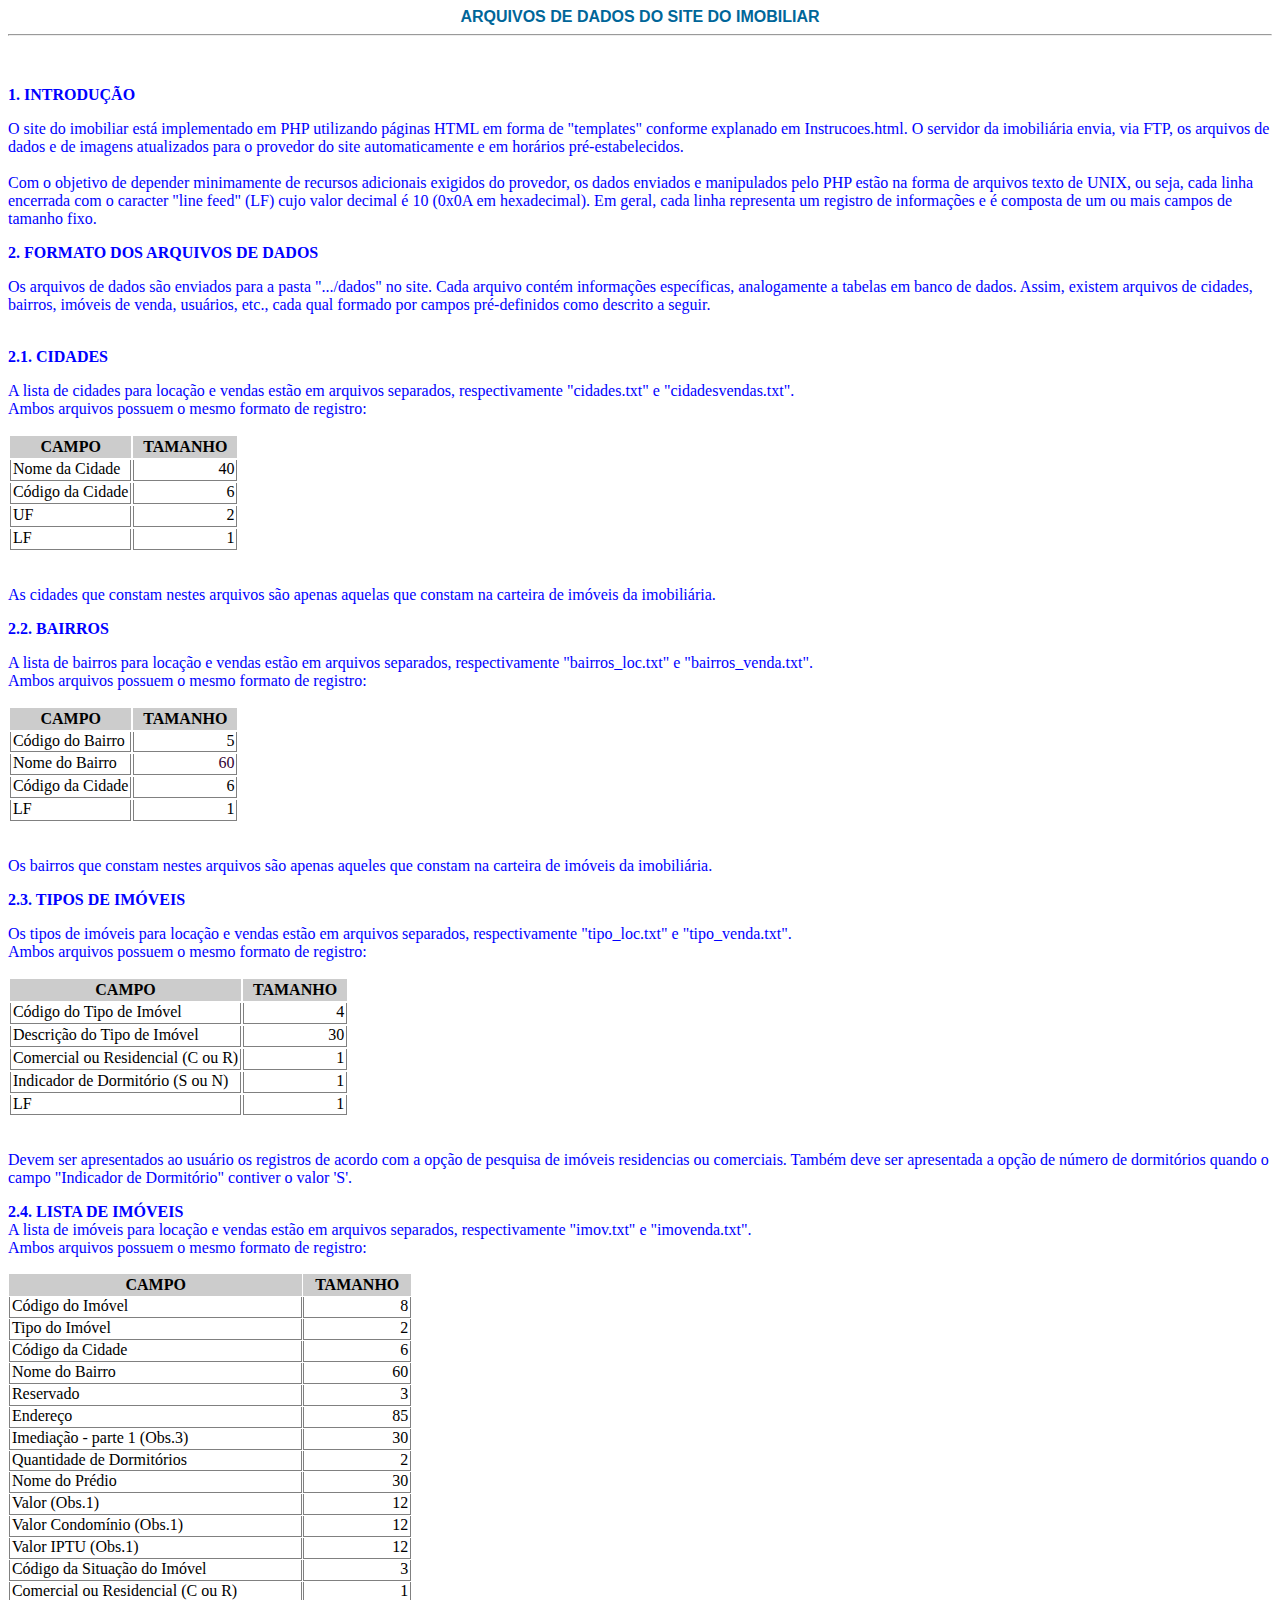
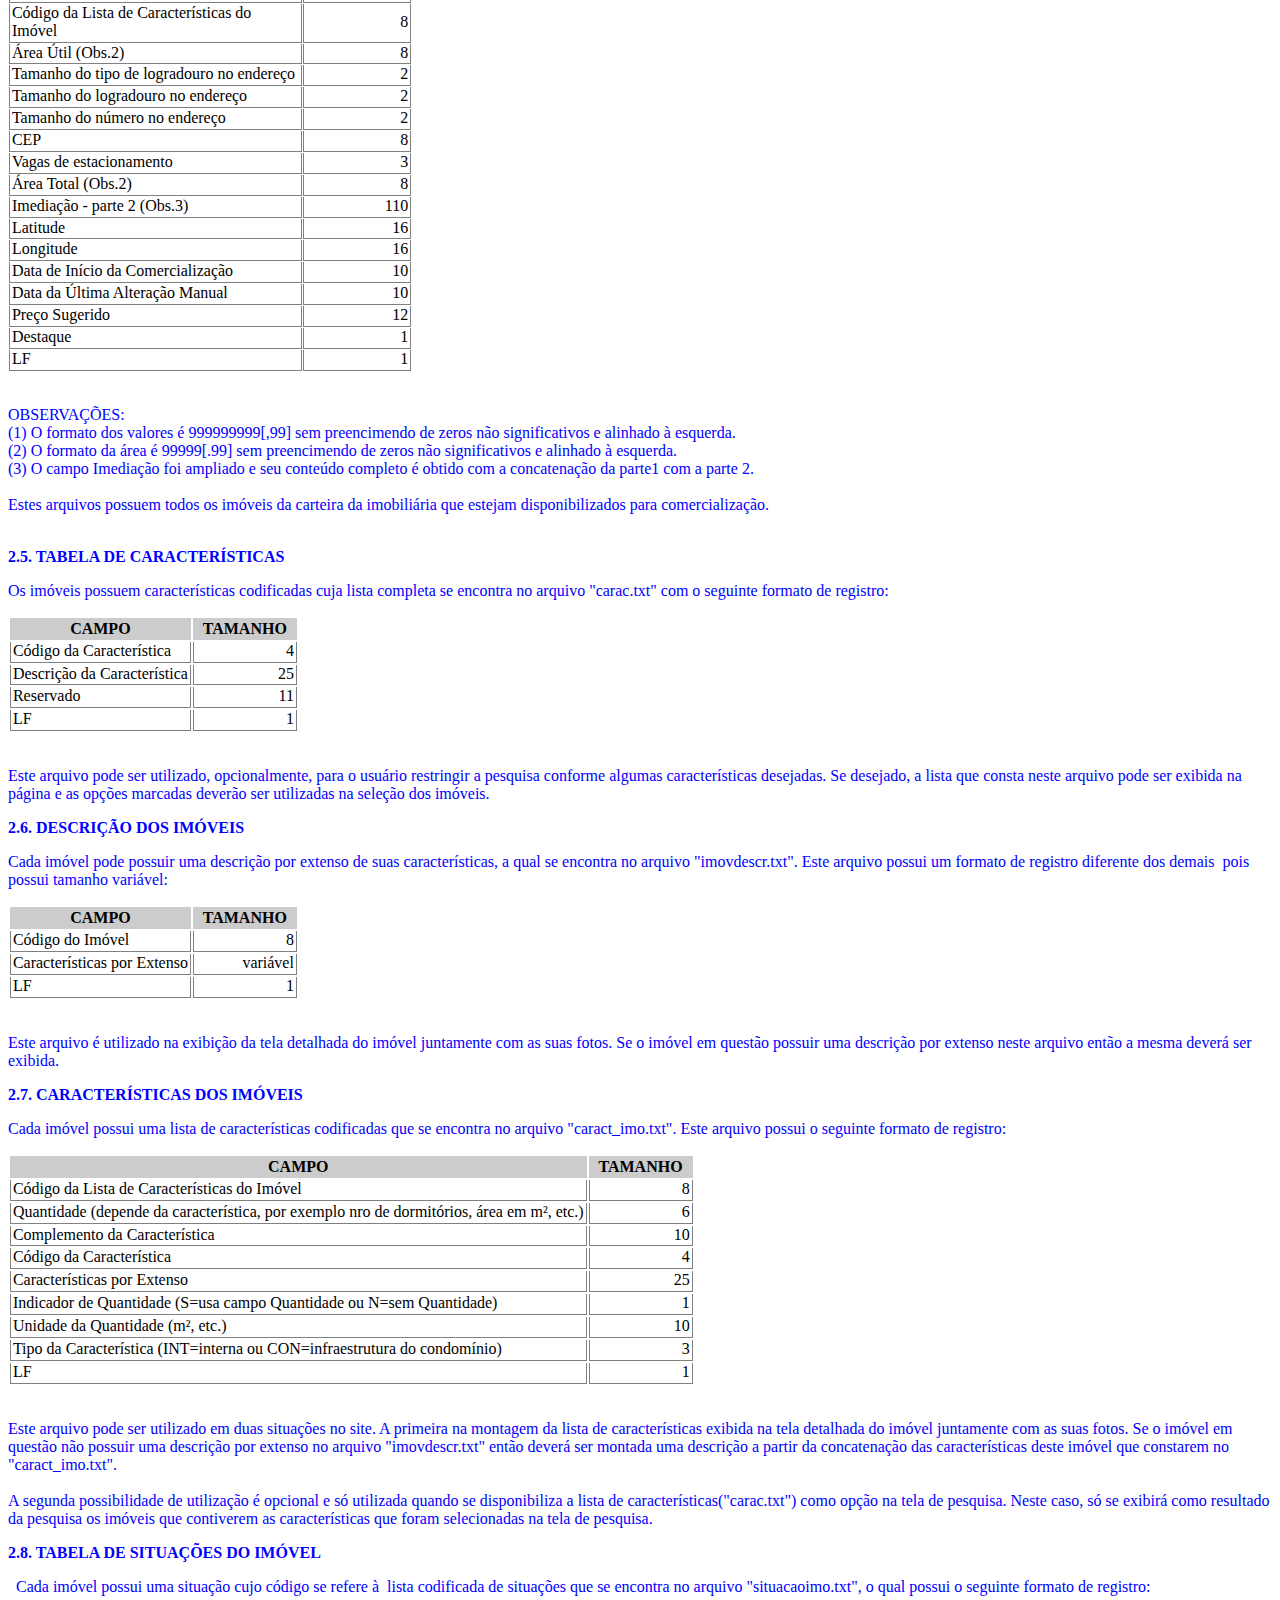
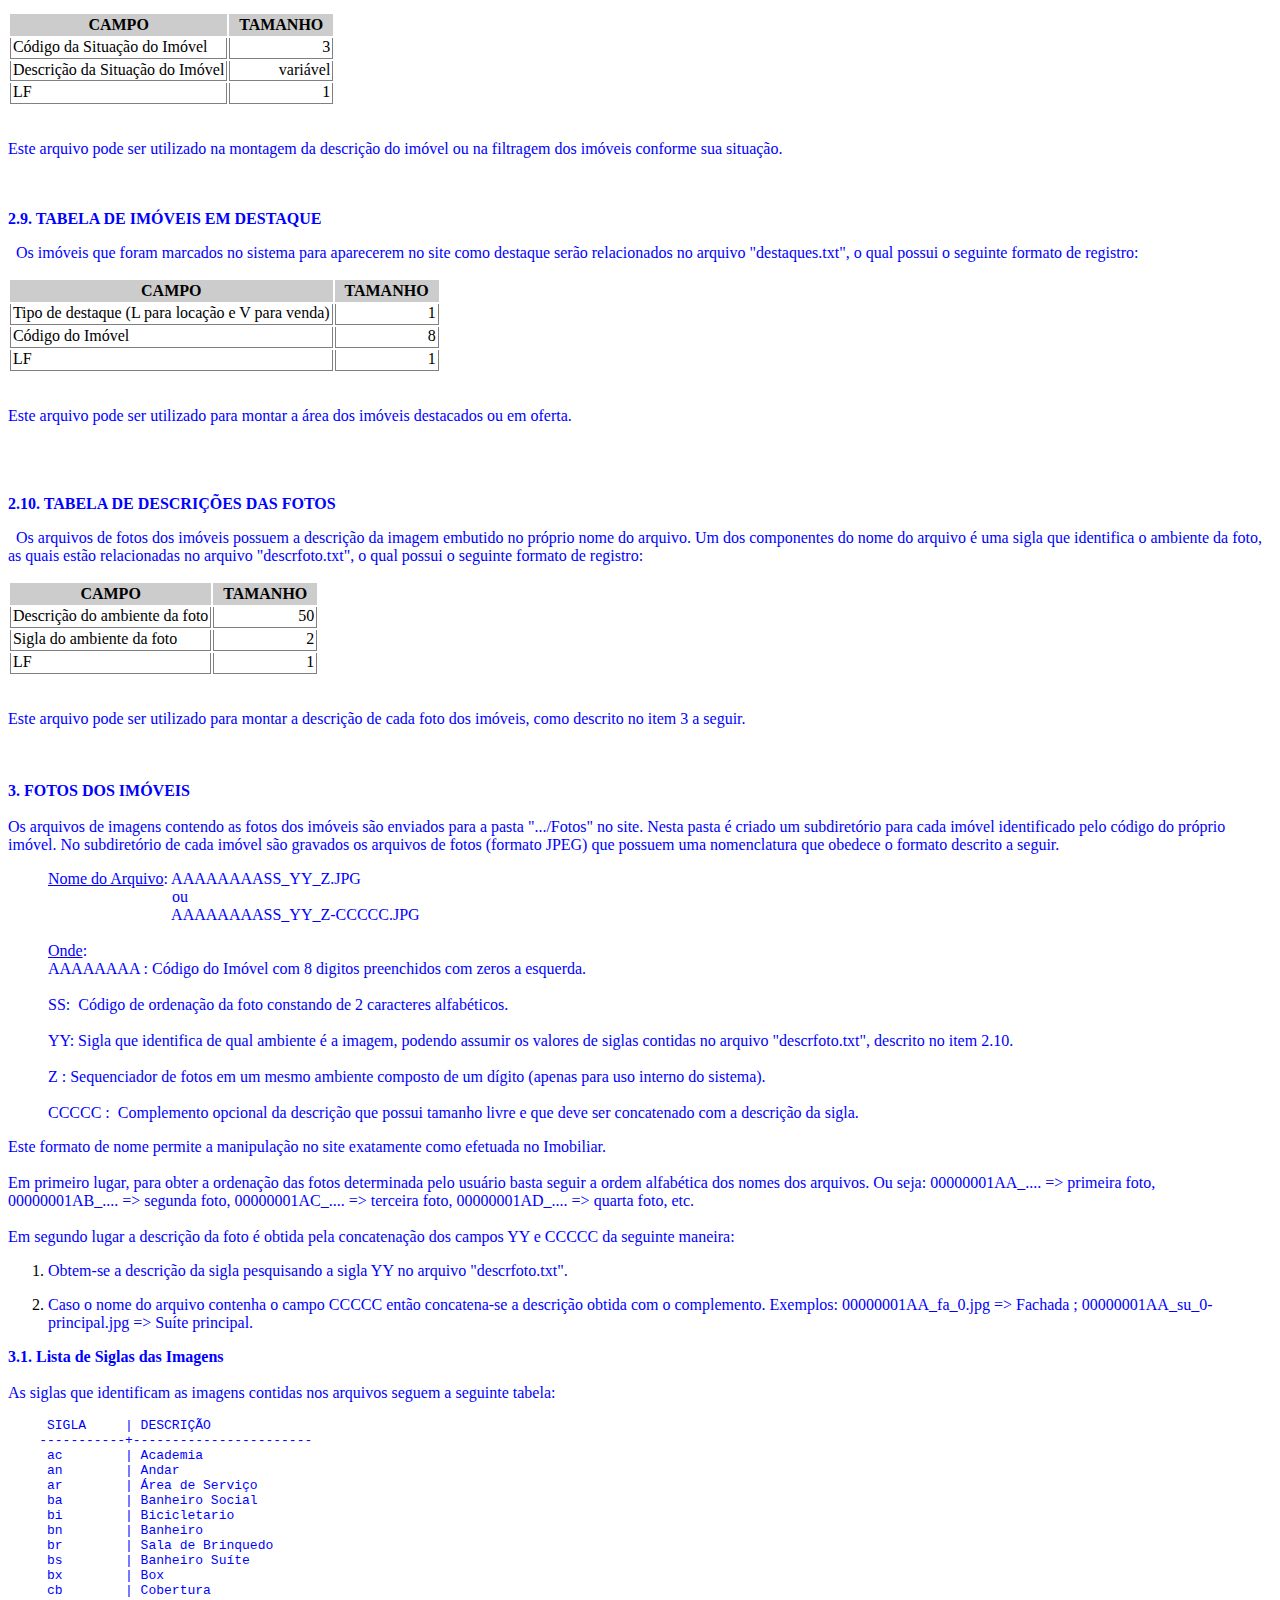
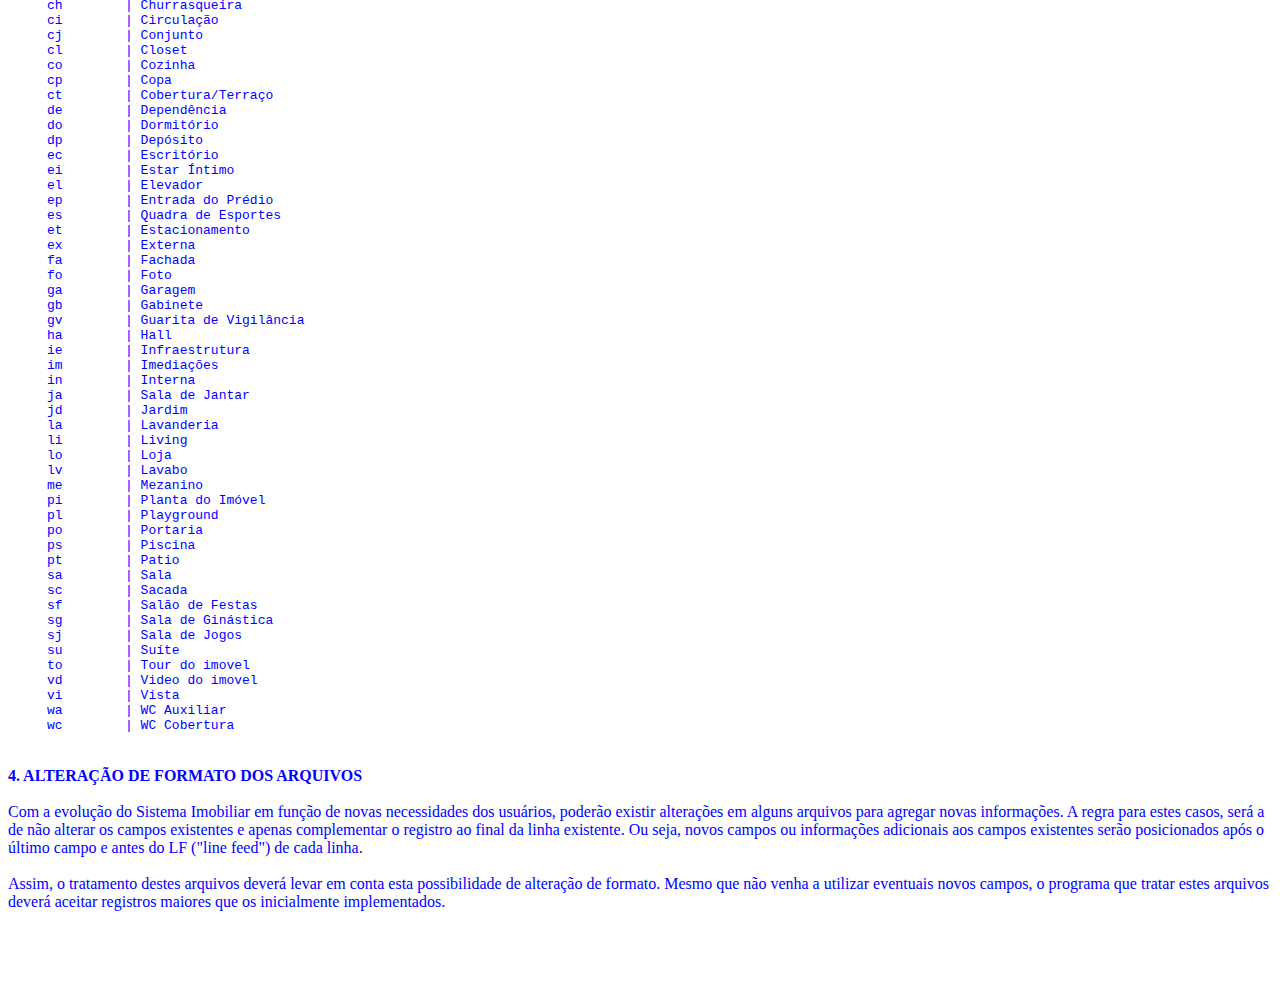
<file: Arquivos.html>
<!DOCTYPE html PUBLIC "-//W3C//DTD HTML 4.0 Transitional//EN">
<html><head>
	
<meta http-equiv="content-type" content="text/html; charset=UTF-8">

	
<title>Arquivos do Site do Imobiliar</title>

	
<meta name="generator" content="LibreOffice 6.0.7.3 (Linux)">

	
<meta name="created" content="00:00:00">

	
<meta name="changed" content="2020-11-03T16:33:11.282166078">

</head>
<body dir="ltr">
<p style="margin-bottom: 0cm" align="center"><strong><font color="#006699"><font face="Helvetica">ARQUIVOS
DE DADOS DO SITE DO IMOBILIAR</font></font></strong></p>

<hr>

<p>&nbsp;&nbsp; 
</p>

<p><strong><font color="#0000ff">1. INTRODUÇÃO</font></strong></p>

<p><font color="#0000ff">O site do imobiliar está implementado em
PHP utilizando páginas HTML em forma de "templates"
conforme explanado em Instrucoes.html. O servidor da imobiliária
envia, via FTP, os arquivos de dados e de imagens atualizados para o
provedor do site automaticamente e em horários pré-estabelecidos.
<br>
<br>
Com o objetivo de depender minimamente de recursos
adicionais exigidos do provedor, os dados enviados e manipulados pelo
PHP estão na forma de arquivos texto de UNIX, ou seja, cada linha
encerrada com o caracter "line feed" (LF) cujo valor
decimal é 10 (0x0A em hexadecimal). Em geral, cada linha representa
um registro de informações e é composta de um ou mais campos de
tamanho fixo.</font></p>

<p><strong><font color="#0000ff">2. FORMATO DOS ARQUIVOS DE DADOS</font></strong></p>

<p><font color="#0000ff">Os arquivos de dados são enviados para a
pasta ".../dados" no site. Cada arquivo contém informações
específicas, analogamente a tabelas em banco de dados. Assim,
existem arquivos de cidades, bairros, imóveis de venda, usuários,
etc., cada qual formado por campos pré-definidos como descrito a
seguir.<br>
&nbsp;</font></p>

<p><strong><font color="#0000ff">2.1. CIDADES</font></strong></p>

<p><font color="#0000ff">A lista de cidades para locação e vendas
estão em arquivos separados, respectivamente "cidades.txt"
e "cidadesvendas.txt". <br>
Ambos arquivos possuem o mesmo
formato de registro:</font></p>

<table cellspacing="2" cellpadding="2">

	<tbody><tr>
		<th style="background: #cccccc" bgcolor="#cccccc">
			<p align="center">CAMPO</p>
		</th>
		<th style="background: #cccccc" width="100" bgcolor="#cccccc">
			<p align="center">TAMANHO</p>
		</th>
	</tr>
	<tr>
		<td style="border-top: none; border-bottom: 1px double #808080; border-left: 1px double #808080; border-right: 1px double #808080; padding-top: 0cm; padding-bottom: 0.05cm; padding-left: 0.05cm; padding-right: 0.05cm">
			<p>Nome da Cidade</p>
		</td>
		<td style="border-top: none; border-bottom: 1px double #808080; border-left: 1px double #808080; border-right: 1px double #808080; padding-top: 0cm; padding-bottom: 0.05cm; padding-left: 0.05cm; padding-right: 0.05cm">
			<p align="right">40</p>
		</td>
	</tr>
	<tr>
		<td style="border-top: none; border-bottom: 1px double #808080; border-left: 1px double #808080; border-right: 1px double #808080; padding-top: 0cm; padding-bottom: 0.05cm; padding-left: 0.05cm; padding-right: 0.05cm">
			<p>Código da Cidade</p>
		</td>
		<td style="border-top: none; border-bottom: 1px double #808080; border-left: 1px double #808080; border-right: 1px double #808080; padding-top: 0cm; padding-bottom: 0.05cm; padding-left: 0.05cm; padding-right: 0.05cm">
			<p align="right">6</p>
		</td>
	</tr>
	<tr>
		<td style="border-top: none; border-bottom: 1px double #808080; border-left: 1px double #808080; border-right: 1px double #808080; padding-top: 0cm; padding-bottom: 0.05cm; padding-left: 0.05cm; padding-right: 0.05cm">
			<p>UF</p>
		</td>
		<td style="border-top: none; border-bottom: 1px double #808080; border-left: 1px double #808080; border-right: 1px double #808080; padding-top: 0cm; padding-bottom: 0.05cm; padding-left: 0.05cm; padding-right: 0.05cm">
			<p align="right">2</p>
		</td>
	</tr>
	<tr>
		<td style="border-top: none; border-bottom: 1px double #808080; border-left: 1px double #808080; border-right: 1px double #808080; padding-top: 0cm; padding-bottom: 0.05cm; padding-left: 0.05cm; padding-right: 0.05cm">
			<p>LF</p>
		</td>
		<td style="border-top: none; border-bottom: 1px double #808080; border-left: 1px double #808080; border-right: 1px double #808080; padding-top: 0cm; padding-bottom: 0.05cm; padding-left: 0.05cm; padding-right: 0.05cm">
			<p align="right">1</p>
		</td>
	</tr>
</tbody>
</table>

<p><font color="#0000ff"><br>
As cidades que constam nestes arquivos
são apenas aquelas que constam na carteira de imóveis da
imobiliária.</font></p>

<p><strong><font color="#0000ff">2.2. BAIRROS</font></strong></p>

<p><font color="#0000ff">A lista de bairros para locação e vendas
estão em arquivos separados, respectivamente "bairros_loc.txt"
e "bairros_venda.txt". <br>
Ambos arquivos possuem o mesmo
formato de registro:</font></p>

<table cellspacing="2" cellpadding="2">

	<tbody><tr>
		<th style="background: #cccccc" bgcolor="#cccccc">
			<p align="center">CAMPO 
			</p>
		</th>
		<th style="background: #cccccc" width="100" bgcolor="#cccccc">
			<p align="center">TAMANHO</p>
		</th>
	</tr>
	<tr>
		<td style="border-top: none; border-bottom: 1px double #808080; border-left: 1px double #808080; border-right: 1px double #808080; padding-top: 0cm; padding-bottom: 0.05cm; padding-left: 0.05cm; padding-right: 0.05cm">
			<p>Código do Bairro</p>
		</td>
		<td style="border-top: none; border-bottom: 1px double #808080; border-left: 1px double #808080; border-right: 1px double #808080; padding-top: 0cm; padding-bottom: 0.05cm; padding-left: 0.05cm; padding-right: 0.05cm">
			<p align="right">5</p>
		</td>
	</tr>
	<tr>
		<td style="border-top: none; border-bottom: 1px double #808080; border-left: 1px double #808080; border-right: 1px double #808080; padding-top: 0cm; padding-bottom: 0.05cm; padding-left: 0.05cm; padding-right: 0.05cm">
			<p>Nome do Bairro</p>
		</td>
		<td style="border-top: none; border-bottom: 1px double #808080; border-left: 1px double #808080; border-right: 1px double #808080; padding-top: 0cm; padding-bottom: 0.05cm; padding-left: 0.05cm; padding-right: 0.05cm">
			<p align="right"><font color="#330033">60</font></p>
		</td>
	</tr>
	<tr>
		<td style="border-top: none; border-bottom: 1px double #808080; border-left: 1px double #808080; border-right: 1px double #808080; padding-top: 0cm; padding-bottom: 0.05cm; padding-left: 0.05cm; padding-right: 0.05cm">
			<p>Código da Cidade</p>
		</td>
		<td style="border-top: none; border-bottom: 1px double #808080; border-left: 1px double #808080; border-right: 1px double #808080; padding-top: 0cm; padding-bottom: 0.05cm; padding-left: 0.05cm; padding-right: 0.05cm">
			<p align="right">6</p>
		</td>
	</tr>
	<tr>
		<td style="border-top: none; border-bottom: 1px double #808080; border-left: 1px double #808080; border-right: 1px double #808080; padding-top: 0cm; padding-bottom: 0.05cm; padding-left: 0.05cm; padding-right: 0.05cm">
			<p>LF</p>
		</td>
		<td style="border-top: none; border-bottom: 1px double #808080; border-left: 1px double #808080; border-right: 1px double #808080; padding-top: 0cm; padding-bottom: 0.05cm; padding-left: 0.05cm; padding-right: 0.05cm">
			<p align="right">1</p>
		</td>
	</tr>
</tbody>
</table>

<p><font color="#0000ff"><br>
Os bairros que constam nestes arquivos
são apenas aqueles que constam na carteira de imóveis da
imobiliária.</font></p>

<p><strong><font color="#0000ff">2.3. TIPOS DE IMÓVEIS</font></strong></p>

<p><font color="#0000ff">Os tipos de imóveis para locação e vendas
estão em arquivos separados, respectivamente "tipo_loc.txt"
e "tipo_venda.txt". <br>
Ambos arquivos possuem o mesmo
formato de registro:</font></p>

<table cellspacing="2" cellpadding="2">

	<tbody><tr>
		<th style="background: #cccccc" bgcolor="#cccccc">
			<p align="center">CAMPO 
			</p>
		</th>
		<th style="background: #cccccc" width="100" bgcolor="#cccccc">
			<p align="center">TAMANHO</p>
		</th>
	</tr>
	<tr>
		<td style="border-top: none; border-bottom: 1px double #808080; border-left: 1px double #808080; border-right: 1px double #808080; padding-top: 0cm; padding-bottom: 0.05cm; padding-left: 0.05cm; padding-right: 0.05cm">
			<p>Código do Tipo de Imóvel</p>
		</td>
		<td style="border-top: none; border-bottom: 1px double #808080; border-left: 1px double #808080; border-right: 1px double #808080; padding-top: 0cm; padding-bottom: 0.05cm; padding-left: 0.05cm; padding-right: 0.05cm">
			<p align="right">4</p>
		</td>
	</tr>
	<tr>
		<td style="border-top: none; border-bottom: 1px double #808080; border-left: 1px double #808080; border-right: 1px double #808080; padding-top: 0cm; padding-bottom: 0.05cm; padding-left: 0.05cm; padding-right: 0.05cm">
			<p>Descrição do Tipo de Imóvel 
			</p>
		</td>
		<td style="border-top: none; border-bottom: 1px double #808080; border-left: 1px double #808080; border-right: 1px double #808080; padding-top: 0cm; padding-bottom: 0.05cm; padding-left: 0.05cm; padding-right: 0.05cm">
			<p align="right">30</p>
		</td>
	</tr>
	<tr>
		<td style="border-top: none; border-bottom: 1px double #808080; border-left: 1px double #808080; border-right: 1px double #808080; padding-top: 0cm; padding-bottom: 0.05cm; padding-left: 0.05cm; padding-right: 0.05cm">
			<p>Comercial ou Residencial (C ou R)</p>
		</td>
		<td style="border-top: none; border-bottom: 1px double #808080; border-left: 1px double #808080; border-right: 1px double #808080; padding-top: 0cm; padding-bottom: 0.05cm; padding-left: 0.05cm; padding-right: 0.05cm">
			<p align="right">1</p>
		</td>
	</tr>
	<tr>
		<td style="border-top: none; border-bottom: 1px double #808080; border-left: 1px double #808080; border-right: 1px double #808080; padding-top: 0cm; padding-bottom: 0.05cm; padding-left: 0.05cm; padding-right: 0.05cm">
			<p>Indicador de Dormitório (S ou N)</p>
		</td>
		<td style="border-top: none; border-bottom: 1px double #808080; border-left: 1px double #808080; border-right: 1px double #808080; padding-top: 0cm; padding-bottom: 0.05cm; padding-left: 0.05cm; padding-right: 0.05cm">
			<p align="right">1</p>
		</td>
	</tr>
	<tr>
		<td style="border-top: none; border-bottom: 1px double #808080; border-left: 1px double #808080; border-right: 1px double #808080; padding-top: 0cm; padding-bottom: 0.05cm; padding-left: 0.05cm; padding-right: 0.05cm">
			<p>LF</p>
		</td>
		<td style="border-top: none; border-bottom: 1px double #808080; border-left: 1px double #808080; border-right: 1px double #808080; padding-top: 0cm; padding-bottom: 0.05cm; padding-left: 0.05cm; padding-right: 0.05cm">
			<p align="right">1</p>
		</td>
	</tr>
</tbody>
</table>

<p><font color="#0000ff"><br>
Devem ser apresentados ao usuário os
registros de acordo com a opção de pesquisa de imóveis residencias
ou comerciais. Também deve ser apresentada a opção de número de
dormitórios quando o campo "Indicador de Dormitório"
contiver o valor 'S'.</font></p>

<p><strong><font color="#0000ff">2.4. LISTA DE IMÓVEIS<br>
</font></strong><font color="#0000ff">A
lista de imóveis para locação e vendas estão em arquivos
separados, respectivamente "imov.txt" e "imovenda.txt".
<br>
Ambos arquivos possuem o mesmo formato de registro:</font></p>

<table width="404" cellspacing="1" cellpadding="2">

	<colgroup><col width="289">
	<col width="102">
	</colgroup><tbody><tr>
		<th style="background: #cccccc" width="289" bgcolor="#cccccc">
			<p align="center">CAMPO 
			</p>
		</th>
		<th style="background: #cccccc" width="102" bgcolor="#cccccc">
			<p align="center">TAMANHO</p>
		</th>
	</tr>
	<tr>
		<td style="border-top: none; border-bottom: 1px double #808080; border-left: 1px double #808080; border-right: 1px double #808080; padding-top: 0cm; padding-bottom: 0.05cm; padding-left: 0.05cm; padding-right: 0.05cm" width="289">
			<p>Código do Imóvel</p>
		</td>
		<td style="border-top: none; border-bottom: 1px double #808080; border-left: 1px double #808080; border-right: 1px double #808080; padding-top: 0cm; padding-bottom: 0.05cm; padding-left: 0.05cm; padding-right: 0.05cm" width="102">
			<p align="right">8</p>
		</td>
	</tr>
	<tr>
		<td style="border-top: none; border-bottom: 1px double #808080; border-left: 1px double #808080; border-right: 1px double #808080; padding-top: 0cm; padding-bottom: 0.05cm; padding-left: 0.05cm; padding-right: 0.05cm" width="289">
			<p>Tipo do Imóvel 
			</p>
		</td>
		<td style="border-top: none; border-bottom: 1px double #808080; border-left: 1px double #808080; border-right: 1px double #808080; padding-top: 0cm; padding-bottom: 0.05cm; padding-left: 0.05cm; padding-right: 0.05cm" width="102">
			<p align="right">2</p>
		</td>
	</tr>
	<tr>
		<td style="border-top: none; border-bottom: 1px double #808080; border-left: 1px double #808080; border-right: 1px double #808080; padding-top: 0cm; padding-bottom: 0.05cm; padding-left: 0.05cm; padding-right: 0.05cm" width="289">
			<p>Código da Cidade 
			</p>
		</td>
		<td style="border-top: none; border-bottom: 1px double #808080; border-left: 1px double #808080; border-right: 1px double #808080; padding-top: 0cm; padding-bottom: 0.05cm; padding-left: 0.05cm; padding-right: 0.05cm" width="102">
			<p align="right">6</p>
		</td>
	</tr>
	<tr>
		<td style="border-top: none; border-bottom: 1px double #808080; border-left: 1px double #808080; border-right: 1px double #808080; padding-top: 0cm; padding-bottom: 0.05cm; padding-left: 0.05cm; padding-right: 0.05cm" width="289">
			<p>Nome do Bairro</p>
		</td>
		<td style="border-top: none; border-bottom: 1px double #808080; border-left: 1px double #808080; border-right: 1px double #808080; padding-top: 0cm; padding-bottom: 0.05cm; padding-left: 0.05cm; padding-right: 0.05cm" width="102">
			<p align="right">60</p>
		</td>
	</tr>
	<tr>
		<td style="border-top: none; border-bottom: 1px double #808080; border-left: 1px double #808080; border-right: 1px double #808080; padding-top: 0cm; padding-bottom: 0.05cm; padding-left: 0.05cm; padding-right: 0.05cm" width="289">
			<p>Reservado 
			</p>
		</td>
		<td style="border-top: none; border-bottom: 1px double #808080; border-left: 1px double #808080; border-right: 1px double #808080; padding-top: 0cm; padding-bottom: 0.05cm; padding-left: 0.05cm; padding-right: 0.05cm" width="102">
			<p align="right">3</p>
		</td>
	</tr>
	<tr>
		<td style="border-top: none; border-bottom: 1px double #808080; border-left: 1px double #808080; border-right: 1px double #808080; padding-top: 0cm; padding-bottom: 0.05cm; padding-left: 0.05cm; padding-right: 0.05cm" width="289">
			<p>Endereço</p>
		</td>
		<td style="border-top: none; border-bottom: 1px double #808080; border-left: 1px double #808080; border-right: 1px double #808080; padding-top: 0cm; padding-bottom: 0.05cm; padding-left: 0.05cm; padding-right: 0.05cm" width="102">
			<p align="right">85</p>
		</td>
	</tr>
	<tr>
		<td style="border-top: none; border-bottom: 1px double #808080; border-left: 1px double #808080; border-right: 1px double #808080; padding-top: 0cm; padding-bottom: 0.05cm; padding-left: 0.05cm; padding-right: 0.05cm" width="289">
			<p>Imediação - parte 1 (Obs.3)</p>
		</td>
		<td style="border-top: none; border-bottom: 1px double #808080; border-left: 1px double #808080; border-right: 1px double #808080; padding-top: 0cm; padding-bottom: 0.05cm; padding-left: 0.05cm; padding-right: 0.05cm" width="102">
			<p align="right">30</p>
		</td>
	</tr>
	<tr>
		<td style="border-top: none; border-bottom: 1px double #808080; border-left: 1px double #808080; border-right: 1px double #808080; padding-top: 0cm; padding-bottom: 0.05cm; padding-left: 0.05cm; padding-right: 0.05cm" width="289">
			<p>Quantidade de Dormitórios</p>
		</td>
		<td style="border-top: none; border-bottom: 1px double #808080; border-left: 1px double #808080; border-right: 1px double #808080; padding-top: 0cm; padding-bottom: 0.05cm; padding-left: 0.05cm; padding-right: 0.05cm" width="102">
			<p align="right">2</p>
		</td>
	</tr>
	<tr>
		<td style="border-top: none; border-bottom: 1px double #808080; border-left: 1px double #808080; border-right: 1px double #808080; padding-top: 0cm; padding-bottom: 0.05cm; padding-left: 0.05cm; padding-right: 0.05cm" width="289">
			<p>Nome do Prédio</p>
		</td>
		<td style="border-top: none; border-bottom: 1px double #808080; border-left: 1px double #808080; border-right: 1px double #808080; padding-top: 0cm; padding-bottom: 0.05cm; padding-left: 0.05cm; padding-right: 0.05cm" width="102">
			<p align="right">30</p>
		</td>
	</tr>
	<tr>
		<td style="border-top: none; border-bottom: 1px double #808080; border-left: 1px double #808080; border-right: 1px double #808080; padding-top: 0cm; padding-bottom: 0.05cm; padding-left: 0.05cm; padding-right: 0.05cm" width="289">
			<p>Valor (Obs.1)</p>
		</td>
		<td style="border-top: none; border-bottom: 1px double #808080; border-left: 1px double #808080; border-right: 1px double #808080; padding-top: 0cm; padding-bottom: 0.05cm; padding-left: 0.05cm; padding-right: 0.05cm" width="102">
			<p align="right">12</p>
		</td>
	</tr>
	<tr>
		<td style="border-top: none; border-bottom: 1px double #808080; border-left: 1px double #808080; border-right: 1px double #808080; padding-top: 0cm; padding-bottom: 0.05cm; padding-left: 0.05cm; padding-right: 0.05cm" width="289">
			<p>Valor Condomínio (Obs.1)</p>
		</td>
		<td style="border-top: none; border-bottom: 1px double #808080; border-left: 1px double #808080; border-right: 1px double #808080; padding-top: 0cm; padding-bottom: 0.05cm; padding-left: 0.05cm; padding-right: 0.05cm" width="102">
			<p align="right">12</p>
		</td>
	</tr>
	<tr>
		<td style="border-top: none; border-bottom: 1px double #808080; border-left: 1px double #808080; border-right: 1px double #808080; padding-top: 0cm; padding-bottom: 0.05cm; padding-left: 0.05cm; padding-right: 0.05cm" width="289">
			<p>Valor IPTU (Obs.1)</p>
		</td>
		<td style="border-top: none; border-bottom: 1px double #808080; border-left: 1px double #808080; border-right: 1px double #808080; padding-top: 0cm; padding-bottom: 0.05cm; padding-left: 0.05cm; padding-right: 0.05cm" width="102">
			<p align="right">12</p>
		</td>
	</tr>
	<tr>
		<td style="border-top: none; border-bottom: 1px double #808080; border-left: 1px double #808080; border-right: 1px double #808080; padding-top: 0cm; padding-bottom: 0.05cm; padding-left: 0.05cm; padding-right: 0.05cm" width="289">
			<p><font color="#000000">Código da Situação do Imóvel</font></p>
		</td>
		<td style="border-top: none; border-bottom: 1px double #808080; border-left: 1px double #808080; border-right: 1px double #808080; padding-top: 0cm; padding-bottom: 0.05cm; padding-left: 0.05cm; padding-right: 0.05cm" width="102">
			<p align="right">3</p>
		</td>
	</tr>
	<tr>
		<td style="border-top: none; border-bottom: 1px double #808080; border-left: 1px double #808080; border-right: 1px double #808080; padding-top: 0cm; padding-bottom: 0.05cm; padding-left: 0.05cm; padding-right: 0.05cm" width="289">
			<p>Comercial ou Residencial (C ou R) 
			</p>
		</td>
		<td style="border-top: none; border-bottom: 1px double #808080; border-left: 1px double #808080; border-right: 1px double #808080; padding-top: 0cm; padding-bottom: 0.05cm; padding-left: 0.05cm; padding-right: 0.05cm" width="102">
			<p align="right">1</p>
		</td>
	</tr>
	<tr>
		<td style="border-top: none; border-bottom: 1px double #808080; border-left: 1px double #808080; border-right: 1px double #808080; padding-top: 0cm; padding-bottom: 0.05cm; padding-left: 0.05cm; padding-right: 0.05cm" width="289">
			<p><font color="#000000">Código da Lista de Características do
			Imóvel </font>
			</p>
		</td>
		<td style="border-top: none; border-bottom: 1px double #808080; border-left: 1px double #808080; border-right: 1px double #808080; padding-top: 0cm; padding-bottom: 0.05cm; padding-left: 0.05cm; padding-right: 0.05cm" width="102">
			<p align="right">8</p>
		</td>
	</tr>
	<tr>
		<td style="border-top: none; border-bottom: 1px double #808080; border-left: 1px double #808080; border-right: 1px double #808080; padding-top: 0cm; padding-bottom: 0.05cm; padding-left: 0.05cm; padding-right: 0.05cm" width="289">
			<p>Área Útil (Obs.2)</p>
		</td>
		<td style="border-top: none; border-bottom: 1px double #808080; border-left: 1px double #808080; border-right: 1px double #808080; padding-top: 0cm; padding-bottom: 0.05cm; padding-left: 0.05cm; padding-right: 0.05cm" width="102">
			<p align="right">8</p>
		</td>
	</tr>
	<tr>
		<td style="border-top: none; border-bottom: 1px double #808080; border-left: 1px double #808080; border-right: 1px double #808080; padding-top: 0cm; padding-bottom: 0.05cm; padding-left: 0.05cm; padding-right: 0.05cm" width="289">
			<p>Tamanho do tipo de logradouro no endereço</p>
		</td>
		<td style="border-top: none; border-bottom: 1px double #808080; border-left: 1px double #808080; border-right: 1px double #808080; padding-top: 0cm; padding-bottom: 0.05cm; padding-left: 0.05cm; padding-right: 0.05cm" width="102">
			<p align="right">2</p>
		</td>
	</tr>
	<tr>
		<td style="border-top: none; border-bottom: 1px double #808080; border-left: 1px double #808080; border-right: 1px double #808080; padding-top: 0cm; padding-bottom: 0.05cm; padding-left: 0.05cm; padding-right: 0.05cm" width="289">
			<p>Tamanho do logradouro no endereço</p>
		</td>
		<td style="border-top: none; border-bottom: 1px double #808080; border-left: 1px double #808080; border-right: 1px double #808080; padding-top: 0cm; padding-bottom: 0.05cm; padding-left: 0.05cm; padding-right: 0.05cm" width="102">
			<p align="right">2</p>
		</td>
	</tr>
	<tr>
		<td style="border-top: none; border-bottom: 1px double #808080; border-left: 1px double #808080; border-right: 1px double #808080; padding-top: 0cm; padding-bottom: 0.05cm; padding-left: 0.05cm; padding-right: 0.05cm" width="289">
			<p>Tamanho do número no endereço</p>
		</td>
		<td style="border-top: none; border-bottom: 1px double #808080; border-left: 1px double #808080; border-right: 1px double #808080; padding-top: 0cm; padding-bottom: 0.05cm; padding-left: 0.05cm; padding-right: 0.05cm" width="102">
			<p align="right">2</p>
		</td>
	</tr>
	<tr>
		<td style="border-top: none; border-bottom: 1px double #808080; border-left: 1px double #808080; border-right: 1px double #808080; padding-top: 0cm; padding-bottom: 0.05cm; padding-left: 0.05cm; padding-right: 0.05cm" width="289">
			<p>CEP</p>
		</td>
		<td style="border-top: none; border-bottom: 1px double #808080; border-left: 1px double #808080; border-right: 1px double #808080; padding-top: 0cm; padding-bottom: 0.05cm; padding-left: 0.05cm; padding-right: 0.05cm" width="102">
			<p align="right">8</p>
		</td>
	</tr>
	<tr>
		<td style="border-top: none; border-bottom: 1px double #808080; border-left: 1px double #808080; border-right: 1px double #808080; padding-top: 0cm; padding-bottom: 0.05cm; padding-left: 0.05cm; padding-right: 0.05cm" width="289">
			<p>Vagas de estacionamento</p>
		</td>
		<td style="border-top: none; border-bottom: 1px double #808080; border-left: 1px double #808080; border-right: 1px double #808080; padding-top: 0cm; padding-bottom: 0.05cm; padding-left: 0.05cm; padding-right: 0.05cm" width="102">
			<p align="right">3</p>
		</td>
	</tr>
	<tr>
		<td style="border-top: none; border-bottom: 1px double #808080; border-left: 1px double #808080; border-right: 1px double #808080; padding-top: 0cm; padding-bottom: 0.05cm; padding-left: 0.05cm; padding-right: 0.05cm" width="289">
			<p>Área Total (Obs.2)</p>
		</td>
		<td style="border-top: none; border-bottom: 1px double #808080; border-left: 1px double #808080; border-right: 1px double #808080; padding-top: 0cm; padding-bottom: 0.05cm; padding-left: 0.05cm; padding-right: 0.05cm" width="102">
			<p align="right">8</p>
		</td>
	</tr>
	<tr valign="top">
		<td style="border-top: none; border-bottom: 1px double #808080; border-left: 1px double #808080; border-right: 1px double #808080; padding-top: 0cm; padding-bottom: 0.05cm; padding-left: 0.05cm; padding-right: 0.05cm" width="289">
			<p>Imediação - parte 2 (Obs.3)</p>
		</td>
		<td style="border-top: none; border-bottom: 1px double #808080; border-left: 1px double #808080; border-right: 1px double #808080; padding-top: 0cm; padding-bottom: 0.05cm; padding-left: 0.05cm; padding-right: 0.05cm" width="102">
			<p align="right">110</p>
		</td>
	</tr>
	<tr valign="top">
		<td style="border-top: none; border-bottom: 1px double #808080; border-left: 1px double #808080; border-right: 1px double #808080; padding-top: 0cm; padding-bottom: 0.05cm; padding-left: 0.05cm; padding-right: 0.05cm" width="289">
			<p>Latitude</p>
		</td>
		<td style="border-top: none; border-bottom: 1px double #808080; border-left: 1px double #808080; border-right: 1px double #808080; padding-top: 0cm; padding-bottom: 0.05cm; padding-left: 0.05cm; padding-right: 0.05cm" width="102">
			<p align="right">16</p>
		</td>
	</tr>
	<tr valign="top">
		<td style="border-top: none; border-bottom: 1px double #808080; border-left: 1px double #808080; border-right: 1px double #808080; padding-top: 0cm; padding-bottom: 0.05cm; padding-left: 0.05cm; padding-right: 0.05cm" width="289">
			<p>Longitude</p>
		</td>
		<td style="border-top: none; border-bottom: 1px double #808080; border-left: 1px double #808080; border-right: 1px double #808080; padding-top: 0cm; padding-bottom: 0.05cm; padding-left: 0.05cm; padding-right: 0.05cm" width="102">
			<p align="right">16</p>
		</td>
	</tr>
	<tr valign="top">
		<td style="border-top: none; border-bottom: 1px double #808080; border-left: 1px double #808080; border-right: 1px double #808080; padding-top: 0cm; padding-bottom: 0.05cm; padding-left: 0.05cm; padding-right: 0.05cm" width="289">
			<p>Data de Início da Comercialização</p>
		</td>
		<td style="border-top: none; border-bottom: 1px double #808080; border-left: 1px double #808080; border-right: 1px double #808080; padding-top: 0cm; padding-bottom: 0.05cm; padding-left: 0.05cm; padding-right: 0.05cm" width="102">
			<p align="right">10</p>
		</td>
	</tr>
	<tr valign="top">
		<td style="border-top: none; border-bottom: 1px double #808080; border-left: 1px double #808080; border-right: 1px double #808080; padding-top: 0cm; padding-bottom: 0.05cm; padding-left: 0.05cm; padding-right: 0.05cm" width="289">
			<p>Data da Última Alteração Manual</p>
		</td>
		<td style="border-top: none; border-bottom: 1px double #808080; border-left: 1px double #808080; border-right: 1px double #808080; padding-top: 0cm; padding-bottom: 0.05cm; padding-left: 0.05cm; padding-right: 0.05cm" width="102">
			<p align="right">10</p>
		</td>
	</tr>
	<tr valign="top">
		<td style="border-top: none; border-bottom: 1px double #808080; border-left: 1px double #808080; border-right: 1px double #808080; padding-top: 0cm; padding-bottom: 0.05cm; padding-left: 0.05cm; padding-right: 0.05cm" width="289">
			<p>Preço Sugerido</p>
		</td>
		<td style="border-top: none; border-bottom: 1px double #808080; border-left: 1px double #808080; border-right: 1px double #808080; padding-top: 0cm; padding-bottom: 0.05cm; padding-left: 0.05cm; padding-right: 0.05cm" width="102">
			<p align="right">12</p>
		</td>
	</tr>
	<tr>
		<td style="border-top: none; border-bottom: 1px double #808080; border-left: 1px double #808080; border-right: 1px double #808080; padding-top: 0cm; padding-bottom: 0.05cm; padding-left: 0.05cm; padding-right: 0.05cm" width="289">
			<p>Destaque 
			</p>
		</td>
		<td style="border-top: none; border-bottom: 1px double #808080; border-left: 1px double #808080; border-right: 1px double #808080; padding-top: 0cm; padding-bottom: 0.05cm; padding-left: 0.05cm; padding-right: 0.05cm" width="102">
			<p align="right">1</p>
		</td>
	</tr>
	<tr>
		<td style="border-top: none; border-bottom: 1px double #808080; border-left: 1px double #808080; border-right: 1px double #808080; padding-top: 0cm; padding-bottom: 0.05cm; padding-left: 0.05cm; padding-right: 0.05cm" width="289">
			<p>LF</p>
		</td>
		<td style="border-top: none; border-bottom: 1px double #808080; border-left: 1px double #808080; border-right: 1px double #808080; padding-top: 0cm; padding-bottom: 0.05cm; padding-left: 0.05cm; padding-right: 0.05cm" width="102">
			<p align="right">1</p>
		</td>
	</tr>
</tbody>
</table>

<p><font color="#0000ff"><br>
OBSERVAÇÕES:<br>
(1) O formato dos
valores é 999999999[,99] sem preencimendo de zeros não
significativos e alinhado à esquerda.<br>
(2) O formato da área é
99999[.99] sem preencimendo de zeros não significativos e alinhado à
esquerda.<br>
(3) O campo Imediação foi ampliado e seu conteúdo
completo é obtido com a concatenação da parte1 com a parte
2.</font><br>
<font color="#0000ff"><br>
Estes arquivos possuem
todos os imóveis da carteira da imobiliária que estejam
disponibilizados para comercialização.</font></p>

<p><br>
<strong><font color="#0000ff">2.5. TABELA DE CARACTERÍSTICAS</font></strong></p>

<p><font color="#0000ff">Os imóveis possuem características
codificadas cuja lista completa se encontra no arquivo "carac.txt"
com o seguinte formato de registro: </font>
</p>

<table cellspacing="2" cellpadding="2">

	<tbody><tr>
		<th style="background: #cccccc" bgcolor="#cccccc">
			<p align="center">CAMPO 
			</p>
		</th>
		<th style="background: #cccccc" width="100" bgcolor="#cccccc">
			<p align="center">TAMANHO</p>
		</th>
	</tr>
	<tr>
		<td style="border-top: none; border-bottom: 1px double #808080; border-left: 1px double #808080; border-right: 1px double #808080; padding-top: 0cm; padding-bottom: 0.05cm; padding-left: 0.05cm; padding-right: 0.05cm">
			<p>Código da Característica</p>
		</td>
		<td style="border-top: none; border-bottom: 1px double #808080; border-left: 1px double #808080; border-right: 1px double #808080; padding-top: 0cm; padding-bottom: 0.05cm; padding-left: 0.05cm; padding-right: 0.05cm">
			<p align="right">4</p>
		</td>
	</tr>
	<tr>
		<td style="border-top: none; border-bottom: 1px double #808080; border-left: 1px double #808080; border-right: 1px double #808080; padding-top: 0cm; padding-bottom: 0.05cm; padding-left: 0.05cm; padding-right: 0.05cm">
			<p>Descrição da Característica 
			</p>
		</td>
		<td style="border-top: none; border-bottom: 1px double #808080; border-left: 1px double #808080; border-right: 1px double #808080; padding-top: 0cm; padding-bottom: 0.05cm; padding-left: 0.05cm; padding-right: 0.05cm">
			<p align="right">25</p>
		</td>
	</tr>
	<tr>
		<td style="border-top: none; border-bottom: 1px double #808080; border-left: 1px double #808080; border-right: 1px double #808080; padding-top: 0cm; padding-bottom: 0.05cm; padding-left: 0.05cm; padding-right: 0.05cm">
			<p>Reservado</p>
		</td>
		<td style="border-top: none; border-bottom: 1px double #808080; border-left: 1px double #808080; border-right: 1px double #808080; padding-top: 0cm; padding-bottom: 0.05cm; padding-left: 0.05cm; padding-right: 0.05cm">
			<p align="right">11</p>
		</td>
	</tr>
	<tr>
		<td style="border-top: none; border-bottom: 1px double #808080; border-left: 1px double #808080; border-right: 1px double #808080; padding-top: 0cm; padding-bottom: 0.05cm; padding-left: 0.05cm; padding-right: 0.05cm">
			<p>LF</p>
		</td>
		<td style="border-top: none; border-bottom: 1px double #808080; border-left: 1px double #808080; border-right: 1px double #808080; padding-top: 0cm; padding-bottom: 0.05cm; padding-left: 0.05cm; padding-right: 0.05cm">
			<p align="right">1</p>
		</td>
	</tr>
</tbody>
</table>

<p><font color="#0000ff"><br>
Este arquivo pode ser utilizado,
opcionalmente, para o usuário restringir a pesquisa conforme algumas
características desejadas. Se desejado, a lista que consta neste
arquivo pode ser exibida na página e as opções marcadas deverão
ser utilizadas na seleção dos imóveis.</font></p>

<p><strong><font color="#0000ff">2.6. DESCRIÇÃO DOS IMÓVEIS</font></strong></p>

<p><font color="#0000ff">Cada imóvel pode possuir uma descrição
por extenso de suas características, a qual se encontra no arquivo
"imovdescr.txt". Este arquivo possui um formato de registro
diferente dos demais&nbsp; pois possui tamanho variável:</font></p>

<table cellspacing="2" cellpadding="2">

	<tbody><tr>
		<th style="background: #cccccc" bgcolor="#cccccc">
			<p align="center">CAMPO 
			</p>
		</th>
		<th style="background: #cccccc" width="100" bgcolor="#cccccc">
			<p align="center">TAMANHO</p>
		</th>
	</tr>
	<tr>
		<td style="border-top: none; border-bottom: 1px double #808080; border-left: 1px double #808080; border-right: 1px double #808080; padding-top: 0cm; padding-bottom: 0.05cm; padding-left: 0.05cm; padding-right: 0.05cm">
			<p>Código do Imóvel</p>
		</td>
		<td style="border-top: none; border-bottom: 1px double #808080; border-left: 1px double #808080; border-right: 1px double #808080; padding-top: 0cm; padding-bottom: 0.05cm; padding-left: 0.05cm; padding-right: 0.05cm">
			<p align="right">8</p>
		</td>
	</tr>
	<tr>
		<td style="border-top: none; border-bottom: 1px double #808080; border-left: 1px double #808080; border-right: 1px double #808080; padding-top: 0cm; padding-bottom: 0.05cm; padding-left: 0.05cm; padding-right: 0.05cm">
			<p>Características por Extenso</p>
		</td>
		<td style="border-top: none; border-bottom: 1px double #808080; border-left: 1px double #808080; border-right: 1px double #808080; padding-top: 0cm; padding-bottom: 0.05cm; padding-left: 0.05cm; padding-right: 0.05cm">
			<p align="right">variável</p>
		</td>
	</tr>
	<tr>
		<td style="border-top: none; border-bottom: 1px double #808080; border-left: 1px double #808080; border-right: 1px double #808080; padding-top: 0cm; padding-bottom: 0.05cm; padding-left: 0.05cm; padding-right: 0.05cm">
			<p>LF</p>
		</td>
		<td style="border-top: none; border-bottom: 1px double #808080; border-left: 1px double #808080; border-right: 1px double #808080; padding-top: 0cm; padding-bottom: 0.05cm; padding-left: 0.05cm; padding-right: 0.05cm">
			<p align="right">1</p>
		</td>
	</tr>
</tbody>
</table>

<p><font color="#0000ff"><br>
Este arquivo é utilizado na exibição
da tela detalhada do imóvel juntamente com as suas fotos. Se o
imóvel em questão possuir uma descrição por extenso neste arquivo
então a mesma deverá ser exibida.</font></p>

<p><strong><font color="#0000ff">2.7. CARACTERÍSTICAS DOS IMÓVEIS</font></strong></p>

<p><font color="#0000ff">Cada imóvel possui uma lista de
características codificadas que se encontra no arquivo
"caract_imo.txt". Este arquivo possui o seguinte formato de
registro:</font></p>

<table cellspacing="2" cellpadding="2">

	<tbody><tr>
		<th style="background: #cccccc" bgcolor="#cccccc">
			<p align="center">CAMPO 
			</p>
		</th>
		<th style="background: #cccccc" width="100" bgcolor="#cccccc">
			<p align="center">TAMANHO</p>
		</th>
	</tr>
	<tr>
		<td style="border-top: none; border-bottom: 1px double #808080; border-left: 1px double #808080; border-right: 1px double #808080; padding-top: 0cm; padding-bottom: 0.05cm; padding-left: 0.05cm; padding-right: 0.05cm">
			<p><font color="#000000">Código da Lista de Características do
			Imóvel </font>
			</p>
		</td>
		<td style="border-top: none; border-bottom: 1px double #808080; border-left: 1px double #808080; border-right: 1px double #808080; padding-top: 0cm; padding-bottom: 0.05cm; padding-left: 0.05cm; padding-right: 0.05cm">
			<p align="right">8</p>
		</td>
	</tr>
	<tr>
		<td style="border-top: none; border-bottom: 1px double #808080; border-left: 1px double #808080; border-right: 1px double #808080; padding-top: 0cm; padding-bottom: 0.05cm; padding-left: 0.05cm; padding-right: 0.05cm">
			<p>Quantidade (depende da característica, por exemplo nro de
			dormitórios, área em m², etc.)</p>
		</td>
		<td style="border-top: none; border-bottom: 1px double #808080; border-left: 1px double #808080; border-right: 1px double #808080; padding-top: 0cm; padding-bottom: 0.05cm; padding-left: 0.05cm; padding-right: 0.05cm">
			<p align="right">6</p>
		</td>
	</tr>
	<tr>
		<td style="border-top: none; border-bottom: 1px double #808080; border-left: 1px double #808080; border-right: 1px double #808080; padding-top: 0cm; padding-bottom: 0.05cm; padding-left: 0.05cm; padding-right: 0.05cm">
			<p>Complemento da Característica</p>
		</td>
		<td style="border-top: none; border-bottom: 1px double #808080; border-left: 1px double #808080; border-right: 1px double #808080; padding-top: 0cm; padding-bottom: 0.05cm; padding-left: 0.05cm; padding-right: 0.05cm">
			<p align="right">10</p>
		</td>
	</tr>
	<tr>
		<td style="border-top: none; border-bottom: 1px double #808080; border-left: 1px double #808080; border-right: 1px double #808080; padding-top: 0cm; padding-bottom: 0.05cm; padding-left: 0.05cm; padding-right: 0.05cm">
			<p>Código da Característica 
			</p>
		</td>
		<td style="border-top: none; border-bottom: 1px double #808080; border-left: 1px double #808080; border-right: 1px double #808080; padding-top: 0cm; padding-bottom: 0.05cm; padding-left: 0.05cm; padding-right: 0.05cm">
			<p align="right">4</p>
		</td>
	</tr>
	<tr>
		<td style="border-top: none; border-bottom: 1px double #808080; border-left: 1px double #808080; border-right: 1px double #808080; padding-top: 0cm; padding-bottom: 0.05cm; padding-left: 0.05cm; padding-right: 0.05cm">
			<p>Características por Extenso</p>
		</td>
		<td style="border-top: none; border-bottom: 1px double #808080; border-left: 1px double #808080; border-right: 1px double #808080; padding-top: 0cm; padding-bottom: 0.05cm; padding-left: 0.05cm; padding-right: 0.05cm">
			<p align="right">25</p>
		</td>
	</tr>
	<tr>
		<td style="border-top: none; border-bottom: 1px double #808080; border-left: 1px double #808080; border-right: 1px double #808080; padding-top: 0cm; padding-bottom: 0.05cm; padding-left: 0.05cm; padding-right: 0.05cm">
			<p>Indicador de Quantidade (S=usa campo Quantidade ou N=sem
			Quantidade)</p>
		</td>
		<td style="border-top: none; border-bottom: 1px double #808080; border-left: 1px double #808080; border-right: 1px double #808080; padding-top: 0cm; padding-bottom: 0.05cm; padding-left: 0.05cm; padding-right: 0.05cm">
			<p align="right">1</p>
		</td>
	</tr>
	<tr>
		<td style="border-top: none; border-bottom: 1px double #808080; border-left: 1px double #808080; border-right: 1px double #808080; padding-top: 0cm; padding-bottom: 0.05cm; padding-left: 0.05cm; padding-right: 0.05cm">
			<p>Unidade da Quantidade (m², etc.)</p>
		</td>
		<td style="border-top: none; border-bottom: 1px double #808080; border-left: 1px double #808080; border-right: 1px double #808080; padding-top: 0cm; padding-bottom: 0.05cm; padding-left: 0.05cm; padding-right: 0.05cm">
			<p align="right">10</p>
		</td>
	</tr>
	<tr>
		<td style="border-top: none; border-bottom: 1px double #808080; border-left: 1px double #808080; border-right: 1px double #808080; padding-top: 0cm; padding-bottom: 0.05cm; padding-left: 0.05cm; padding-right: 0.05cm">
			<p>Tipo da Característica (INT=interna ou CON=infraestrutura do
			condomínio)</p>
		</td>
		<td style="border-top: none; border-bottom: 1px double #808080; border-left: 1px double #808080; border-right: 1px double #808080; padding-top: 0cm; padding-bottom: 0.05cm; padding-left: 0.05cm; padding-right: 0.05cm">
			<p align="right">3</p>
		</td>
	</tr>
	<tr>
		<td style="border-top: none; border-bottom: 1px double #808080; border-left: 1px double #808080; border-right: 1px double #808080; padding-top: 0cm; padding-bottom: 0.05cm; padding-left: 0.05cm; padding-right: 0.05cm">
			<p>LF</p>
		</td>
		<td style="border-top: none; border-bottom: 1px double #808080; border-left: 1px double #808080; border-right: 1px double #808080; padding-top: 0cm; padding-bottom: 0.05cm; padding-left: 0.05cm; padding-right: 0.05cm">
			<p align="right">1</p>
		</td>
	</tr>
</tbody>
</table>

<p><font color="#0000ff"><br>
Este arquivo pode ser utilizado em
duas situações no site. A primeira na montagem da lista de
características exibida na tela detalhada do imóvel juntamente com
as suas fotos. Se o imóvel em questão não possuir uma descrição
por extenso no arquivo "imovdescr.txt" então deverá ser
montada uma descrição a partir da concatenação das
características deste imóvel que constarem no "caract_imo.txt".<br>
<br>
A
segunda possibilidade de utilização é opcional e só utilizada
quando se disponibiliza a lista de características("carac.txt")
como opção na tela de pesquisa. Neste caso, só se exibirá como
resultado da pesquisa os imóveis que contiverem as características
que foram selecionadas na tela de pesquisa.</font></p>

<p><strong><font color="#0000ff">2.8. TABELA DE SITUAÇÕES DO IMÓVEL</font></strong></p>

<p>&nbsp; <font color="#0000ff">Cada imóvel possui uma situação
cujo código se refere à&nbsp; lista codificada de situações que
se encontra no arquivo "situacaoimo.txt", o qual possui o
seguinte formato de registro:</font></p>

<table cellspacing="2" cellpadding="2">

	<tbody><tr>
		<th style="background: #cccccc" bgcolor="#cccccc">
			<p align="center">CAMPO 
			</p>
		</th>
		<th style="background: #cccccc" width="100" bgcolor="#cccccc">
			<p align="center">TAMANHO</p>
		</th>
	</tr>
	<tr>
		<td style="border-top: none; border-bottom: 1px double #808080; border-left: 1px double #808080; border-right: 1px double #808080; padding-top: 0cm; padding-bottom: 0.05cm; padding-left: 0.05cm; padding-right: 0.05cm">
			<p>Código da Situação do Imóvel 
			</p>
		</td>
		<td style="border-top: none; border-bottom: 1px double #808080; border-left: 1px double #808080; border-right: 1px double #808080; padding-top: 0cm; padding-bottom: 0.05cm; padding-left: 0.05cm; padding-right: 0.05cm">
			<p align="right">3</p>
		</td>
	</tr>
	<tr>
		<td style="border-top: none; border-bottom: 1px double #808080; border-left: 1px double #808080; border-right: 1px double #808080; padding-top: 0cm; padding-bottom: 0.05cm; padding-left: 0.05cm; padding-right: 0.05cm">
			<p>Descrição da Situação do Imóvel</p>
		</td>
		<td style="border-top: none; border-bottom: 1px double #808080; border-left: 1px double #808080; border-right: 1px double #808080; padding-top: 0cm; padding-bottom: 0.05cm; padding-left: 0.05cm; padding-right: 0.05cm">
			<p align="right">variável</p>
		</td>
	</tr>
	<tr>
		<td style="border-top: none; border-bottom: 1px double #808080; border-left: 1px double #808080; border-right: 1px double #808080; padding-top: 0cm; padding-bottom: 0.05cm; padding-left: 0.05cm; padding-right: 0.05cm">
			<p>LF</p>
		</td>
		<td style="border-top: none; border-bottom: 1px double #808080; border-left: 1px double #808080; border-right: 1px double #808080; padding-top: 0cm; padding-bottom: 0.05cm; padding-left: 0.05cm; padding-right: 0.05cm">
			<p align="right">1</p>
		</td>
	</tr>
</tbody>
</table>

<p><font color="#0000ff"><br>
Este arquivo pode ser utilizado na
montagem da descrição do imóvel ou na filtragem dos imóveis
conforme sua situação.<br>
</font><br>
<br>

</p>

<p><strong><font color="#0000ff">2.9. TABELA DE IMÓVEIS EM DESTAQUE</font></strong></p>

<p>&nbsp; <font color="#0000ff">Os imóveis que foram marcados no
sistema para aparecerem no site como destaque serão relacionados no
arquivo "destaques.txt", o qual possui o seguinte formato
de registro:</font></p>

<table cellspacing="2" cellpadding="2">

	<tbody><tr>
		<th style="background: #cccccc" bgcolor="#cccccc">
			<p align="center">CAMPO 
			</p>
		</th>
		<th style="background: #cccccc" width="100" bgcolor="#cccccc">
			<p align="center">TAMANHO</p>
		</th>
	</tr>
	<tr>
		<td style="border-top: none; border-bottom: 1px double #808080; border-left: 1px double #808080; border-right: 1px double #808080; padding-top: 0cm; padding-bottom: 0.05cm; padding-left: 0.05cm; padding-right: 0.05cm">
			<p>Tipo de destaque (L para locação e V para venda)</p>
		</td>
		<td style="border-top: none; border-bottom: 1px double #808080; border-left: 1px double #808080; border-right: 1px double #808080; padding-top: 0cm; padding-bottom: 0.05cm; padding-left: 0.05cm; padding-right: 0.05cm">
			<p align="right">1</p>
		</td>
	</tr>
	<tr>
		<td style="border-top: none; border-bottom: 1px double #808080; border-left: 1px double #808080; border-right: 1px double #808080; padding-top: 0cm; padding-bottom: 0.05cm; padding-left: 0.05cm; padding-right: 0.05cm">
			<p>Código do Imóvel</p>
		</td>
		<td style="border-top: none; border-bottom: 1px double #808080; border-left: 1px double #808080; border-right: 1px double #808080; padding-top: 0cm; padding-bottom: 0.05cm; padding-left: 0.05cm; padding-right: 0.05cm">
			<p align="right">8</p>
		</td>
	</tr>
	<tr>
		<td style="border-top: none; border-bottom: 1px double #808080; border-left: 1px double #808080; border-right: 1px double #808080; padding-top: 0cm; padding-bottom: 0.05cm; padding-left: 0.05cm; padding-right: 0.05cm">
			<p>LF</p>
		</td>
		<td style="border-top: none; border-bottom: 1px double #808080; border-left: 1px double #808080; border-right: 1px double #808080; padding-top: 0cm; padding-bottom: 0.05cm; padding-left: 0.05cm; padding-right: 0.05cm">
			<p align="right">1</p>
		</td>
	</tr>
</tbody>
</table>

<p><font color="#0000ff"><br>
Este arquivo pode ser utilizado para
montar a área dos imóveis destacados ou em oferta.<br>
</font><br>
<br>
<br>

</p>

<p><strong><font color="#0000ff">2.10. TABELA DE DESCRIÇÕES DAS
FOTOS</font></strong></p>

<p>&nbsp; <font color="#0000ff">Os arquivos de fotos dos imóveis
possuem a descrição da imagem embutido no próprio nome do arquivo.
Um dos componentes do nome do arquivo é uma sigla que identifica o
ambiente da foto, as quais estão relacionadas no arquivo
"descrfoto.txt", o qual possui o seguinte formato de
registro:</font></p>

<table cellspacing="2" cellpadding="2">

	<tbody><tr>
		<th style="background: #cccccc" bgcolor="#cccccc">
			<p align="center">CAMPO 
			</p>
		</th>
		<th style="background: #cccccc" width="100" bgcolor="#cccccc">
			<p align="center">TAMANHO</p>
		</th>
	</tr>
	<tr>
		<td style="border-top: none; border-bottom: 1px double #808080; border-left: 1px double #808080; border-right: 1px double #808080; padding-top: 0cm; padding-bottom: 0.05cm; padding-left: 0.05cm; padding-right: 0.05cm">
			<p>Descrição do ambiente da foto</p>
		</td>
		<td style="border-top: none; border-bottom: 1px double #808080; border-left: 1px double #808080; border-right: 1px double #808080; padding-top: 0cm; padding-bottom: 0.05cm; padding-left: 0.05cm; padding-right: 0.05cm">
			<p align="right">50</p>
		</td>
	</tr>
	<tr>
		<td style="border-top: none; border-bottom: 1px double #808080; border-left: 1px double #808080; border-right: 1px double #808080; padding-top: 0cm; padding-bottom: 0.05cm; padding-left: 0.05cm; padding-right: 0.05cm">
			<p>Sigla do ambiente da foto</p>
		</td>
		<td style="border-top: none; border-bottom: 1px double #808080; border-left: 1px double #808080; border-right: 1px double #808080; padding-top: 0cm; padding-bottom: 0.05cm; padding-left: 0.05cm; padding-right: 0.05cm">
			<p align="right">2</p>
		</td>
	</tr>
	<tr>
		<td style="border-top: none; border-bottom: 1px double #808080; border-left: 1px double #808080; border-right: 1px double #808080; padding-top: 0cm; padding-bottom: 0.05cm; padding-left: 0.05cm; padding-right: 0.05cm">
			<p>LF</p>
		</td>
		<td style="border-top: none; border-bottom: 1px double #808080; border-left: 1px double #808080; border-right: 1px double #808080; padding-top: 0cm; padding-bottom: 0.05cm; padding-left: 0.05cm; padding-right: 0.05cm">
			<p align="right">1</p>
		</td>
	</tr>
</tbody>
</table>

<p><font color="#0000ff"><br>
Este arquivo pode ser utilizado para
montar a descrição de cada foto dos imóveis, como descrito no item
3 a seguir.<br>
</font><br>
<font color="#0000ff"><br>
<br>
</font><strong><font color="#0000ff">3.
FOTOS DOS IMÓVEIS<br>
<br>
</font></strong><font color="#0000ff">Os
arquivos de imagens contendo as fotos dos imóveis são enviados para
a pasta ".../Fotos" no site. Nesta pasta é criado um
subdiretório para cada imóvel identificado pelo código do próprio
imóvel. No subdiretório de cada imóvel são gravados os arquivos
de fotos (formato JPEG) que possuem uma nomenclatura que obedece o
formato descrito a seguir.</font></p>

<blockquote><font color="#0000ff"><u>Nome do Arquivo</u></font><font color="#0000ff">:
AAAAAAAASS_YY_Z.JPG</font><br>
<font color="#0000ff">&nbsp;&nbsp;&nbsp;&nbsp;&nbsp;&nbsp;&nbsp;&nbsp;&nbsp;&nbsp;&nbsp;&nbsp;&nbsp;&nbsp;&nbsp;&nbsp;&nbsp;&nbsp;&nbsp;&nbsp;&nbsp;&nbsp;&nbsp;&nbsp;
&nbsp;&nbsp;&nbsp;&nbsp;&nbsp;

 ou</font><br>
<font color="#0000ff">&nbsp;&nbsp;&nbsp;&nbsp;&nbsp;&nbsp;&nbsp;&nbsp;&nbsp;&nbsp;&nbsp;&nbsp;&nbsp;&nbsp;&nbsp;&nbsp;&nbsp;&nbsp;&nbsp;&nbsp;&nbsp;&nbsp;&nbsp;&nbsp;&nbsp;&nbsp;
&nbsp;&nbsp;&nbsp;

 AAAAAAAASS_YY_Z-CCCCC.JPG</font><br>
<br>
<font color="#0000ff"><u>Onde</u></font><font color="#0000ff">:</font><br>
<font color="#0000ff">AAAAAAAA
: Código do Imóvel com 8 digitos preenchidos com zeros a
esquerda.</font><br>
<br>
<font color="#0000ff">SS:&nbsp; Código
de ordenação da foto constando de 2 caracteres alfabéticos.</font><br>
<br>
<font color="#0000ff">YY:
Sigla que identifica de qual ambiente é a imagem, podendo assumir os
valores de siglas contidas no arquivo "descrfoto.txt",
descrito no item 2.10.<br>
<br>
Z : Sequenciador de fotos em um
mesmo ambiente composto de um dígito (apenas para uso interno do
sistema).</font><br>
<font color="#0000ff">&nbsp;</font><br>
<font color="#0000ff">CCCCC
:&nbsp; Complemento opcional da descrição que possui tamanho livre
e que deve ser concatenado com a descrição da sigla.</font></blockquote>

<p><font color="#0000ff">Este formato de nome permite a manipulação
no site exatamente como efetuada no Imobiliar. <br>
<br>
Em
primeiro lugar, para obter a ordenação das fotos determinada pelo
usuário basta seguir a ordem alfabética dos nomes dos arquivos. Ou
seja: 00000001AA_.... =&gt; primeira foto,&nbsp; 00000001AB_.... =&gt;
segunda foto, 00000001AC_.... =&gt; terceira foto, 00000001AD_.... =&gt;
quarta foto, etc.<br>
<br>
Em segundo lugar a descrição da foto é
obtida pela concatenação dos campos YY e CCCCC da seguinte maneira:</font></p>

<ol>

	<li>
<p style="margin-bottom: 0cm"><font color="#0000ff">Obtem-se a
	descrição da sigla pesquisando a sigla YY no arquivo
	"descrfoto.txt".</font> 
	</p>
	</li><li>
<p><font color="#0000ff">Caso o nome do arquivo contenha o
	campo CCCCC então concatena-se a descrição obtida com o
	complemento. Exemplos: 00000001AA_fa_0.jpg =&gt; Fachada ;
	00000001AA_su_0-principal.jpg =&gt; Suíte principal.</font></p>
</li>
</ol>

<p><strong><font color="#0000ff">3.1.
Lista de Siglas das Imagens<br>
<br>
</font></strong><font color="#0000ff">As siglas que identificam as imagens contidas nos arquivos seguem a seguinte tabela:<br>
</font></p>

<p><font color="#0000ff"><tt>&nbsp;&nbsp;&nbsp;&nbsp; SIGLA&nbsp;&nbsp;&nbsp;&nbsp; | DESCRIÇÃO</tt><tt><br>
    </tt><tt>&nbsp;&nbsp;&nbsp; -----------+-----------------------</tt><tt><br>
    </tt><tt>&nbsp;&nbsp;&nbsp; &nbsp;ac&nbsp;&nbsp;&nbsp;&nbsp;&nbsp;&nbsp;&nbsp; | Academia</tt><tt><br>
    </tt><tt>&nbsp;&nbsp;&nbsp; &nbsp;an&nbsp;&nbsp;&nbsp;&nbsp;&nbsp;&nbsp;&nbsp; | Andar</tt><tt><br>
    </tt><tt>&nbsp;&nbsp;&nbsp; &nbsp;ar&nbsp;&nbsp;&nbsp;&nbsp;&nbsp;&nbsp;&nbsp; | Área de Serviço</tt><tt><br>
    </tt><tt>&nbsp;&nbsp;&nbsp; &nbsp;ba&nbsp;&nbsp;&nbsp;&nbsp;&nbsp;&nbsp;&nbsp; | Banheiro Social</tt><tt><br>
    </tt><tt>&nbsp;&nbsp;&nbsp; &nbsp;bi&nbsp;&nbsp;&nbsp;&nbsp;&nbsp;&nbsp;&nbsp; | Bicicletario</tt><tt><br>
    </tt><tt>&nbsp;&nbsp;&nbsp; &nbsp;bn&nbsp;&nbsp;&nbsp;&nbsp;&nbsp;&nbsp;&nbsp; | Banheiro</tt><tt><br>
    </tt><tt>&nbsp;&nbsp;&nbsp; &nbsp;br&nbsp;&nbsp;&nbsp;&nbsp;&nbsp;&nbsp;&nbsp; | Sala de Brinquedo</tt><tt><br>
    </tt><tt>&nbsp;&nbsp;&nbsp; &nbsp;bs&nbsp;&nbsp;&nbsp;&nbsp;&nbsp;&nbsp;&nbsp; | Banheiro Suíte</tt><tt><br>
    </tt><tt>&nbsp;&nbsp;&nbsp; &nbsp;bx&nbsp;&nbsp;&nbsp;&nbsp;&nbsp;&nbsp;&nbsp; | Box</tt><tt><br>
    </tt><tt>&nbsp;&nbsp;&nbsp; &nbsp;cb&nbsp;&nbsp;&nbsp;&nbsp;&nbsp;&nbsp;&nbsp; | Cobertura</tt><tt><br>
    </tt><tt>&nbsp;&nbsp;&nbsp; &nbsp;ch&nbsp;&nbsp;&nbsp;&nbsp;&nbsp;&nbsp;&nbsp; | Churrasqueira</tt><tt><br>
    </tt><tt>&nbsp;&nbsp;&nbsp; &nbsp;ci&nbsp;&nbsp;&nbsp;&nbsp;&nbsp;&nbsp;&nbsp; | Circulação</tt><tt><br>
    </tt><tt>&nbsp;&nbsp;&nbsp; &nbsp;cj&nbsp;&nbsp;&nbsp;&nbsp;&nbsp;&nbsp;&nbsp; | Conjunto</tt><tt><br>
    </tt><tt>&nbsp;&nbsp;&nbsp; &nbsp;cl&nbsp;&nbsp;&nbsp;&nbsp;&nbsp;&nbsp;&nbsp; | Closet</tt><tt><br>
    </tt><tt>&nbsp;&nbsp;&nbsp; &nbsp;co&nbsp;&nbsp;&nbsp;&nbsp;&nbsp;&nbsp;&nbsp; | Cozinha</tt><tt><br>
    </tt><tt>&nbsp;&nbsp;&nbsp; &nbsp;cp&nbsp;&nbsp;&nbsp;&nbsp;&nbsp;&nbsp;&nbsp; | Copa</tt><tt><br>
    </tt><tt>&nbsp;&nbsp;&nbsp; &nbsp;ct&nbsp;&nbsp;&nbsp;&nbsp;&nbsp;&nbsp;&nbsp; | Cobertura/Terraço</tt><tt><br>
    </tt><tt>&nbsp;&nbsp;&nbsp; &nbsp;de&nbsp;&nbsp;&nbsp;&nbsp;&nbsp;&nbsp;&nbsp; | Dependência</tt><tt><br>
    </tt><tt>&nbsp;&nbsp;&nbsp; &nbsp;do&nbsp;&nbsp;&nbsp;&nbsp;&nbsp;&nbsp;&nbsp; | Dormitório</tt><tt><br>
    </tt><tt>&nbsp;&nbsp;&nbsp; &nbsp;dp&nbsp;&nbsp;&nbsp;&nbsp;&nbsp;&nbsp;&nbsp; | Depósito</tt><tt><br>
    </tt><tt>&nbsp;&nbsp;&nbsp; &nbsp;ec&nbsp;&nbsp;&nbsp;&nbsp;&nbsp;&nbsp;&nbsp; | Escritório</tt><tt><br>
    </tt><tt>&nbsp;&nbsp;&nbsp; &nbsp;ei&nbsp;&nbsp;&nbsp;&nbsp;&nbsp;&nbsp;&nbsp; | Estar Íntimo</tt><tt><br>
    </tt><tt>&nbsp;&nbsp;&nbsp; &nbsp;el&nbsp;&nbsp;&nbsp;&nbsp;&nbsp;&nbsp;&nbsp; | Elevador</tt><tt><br>
    </tt><tt>&nbsp;&nbsp;&nbsp; &nbsp;ep&nbsp;&nbsp;&nbsp;&nbsp;&nbsp;&nbsp;&nbsp; | Entrada do Prédio</tt><tt><br>
    </tt><tt>&nbsp;&nbsp;&nbsp; &nbsp;es&nbsp;&nbsp;&nbsp;&nbsp;&nbsp;&nbsp;&nbsp; | Quadra de Esportes</tt><tt><br>
    </tt><tt>&nbsp;&nbsp;&nbsp; &nbsp;et&nbsp;&nbsp;&nbsp;&nbsp;&nbsp;&nbsp;&nbsp; | Estacionamento</tt><tt><br>
    </tt><tt>&nbsp;&nbsp;&nbsp; &nbsp;ex&nbsp;&nbsp;&nbsp;&nbsp;&nbsp;&nbsp;&nbsp; | Externa</tt><tt><br>
    </tt><tt>&nbsp;&nbsp;&nbsp; &nbsp;fa&nbsp;&nbsp;&nbsp;&nbsp;&nbsp;&nbsp;&nbsp; | Fachada</tt><tt><br>
    </tt><tt>&nbsp;&nbsp;&nbsp; &nbsp;fo&nbsp;&nbsp;&nbsp;&nbsp;&nbsp;&nbsp;&nbsp; | Foto</tt><tt><br>
    </tt><tt>&nbsp;&nbsp;&nbsp; &nbsp;ga&nbsp;&nbsp;&nbsp;&nbsp;&nbsp;&nbsp;&nbsp; | Garagem</tt><tt><br>
    </tt><tt>&nbsp;&nbsp;&nbsp; &nbsp;gb&nbsp;&nbsp;&nbsp;&nbsp;&nbsp;&nbsp;&nbsp; | Gabinete</tt><tt><br>
    </tt><tt>&nbsp;&nbsp;&nbsp; &nbsp;gv&nbsp;&nbsp;&nbsp;&nbsp;&nbsp;&nbsp;&nbsp; | Guarita de Vigilância</tt><tt><br>
    </tt><tt>&nbsp;&nbsp;&nbsp; &nbsp;ha&nbsp;&nbsp;&nbsp;&nbsp;&nbsp;&nbsp;&nbsp; | Hall</tt><tt><br>
    </tt><tt>&nbsp;&nbsp;&nbsp; &nbsp;ie&nbsp;&nbsp;&nbsp;&nbsp;&nbsp;&nbsp;&nbsp; | Infraestrutura</tt><tt><br>
    </tt><tt>&nbsp;&nbsp;&nbsp; &nbsp;im&nbsp;&nbsp;&nbsp;&nbsp;&nbsp;&nbsp;&nbsp; | Imediações</tt><tt><br>
    </tt><tt>&nbsp;&nbsp;&nbsp; &nbsp;in&nbsp;&nbsp;&nbsp;&nbsp;&nbsp;&nbsp;&nbsp; | Interna</tt><tt><br>
    </tt><tt>&nbsp;&nbsp;&nbsp; &nbsp;ja&nbsp;&nbsp;&nbsp;&nbsp;&nbsp;&nbsp;&nbsp; | Sala de Jantar</tt><tt><br>
    </tt><tt>&nbsp;&nbsp;&nbsp; &nbsp;jd&nbsp;&nbsp;&nbsp;&nbsp;&nbsp;&nbsp;&nbsp; | Jardim</tt><tt><br>
    </tt><tt>&nbsp;&nbsp;&nbsp; &nbsp;la&nbsp;&nbsp;&nbsp;&nbsp;&nbsp;&nbsp;&nbsp; | Lavanderia</tt><tt><br>
    </tt><tt>&nbsp;&nbsp;&nbsp; &nbsp;li&nbsp;&nbsp;&nbsp;&nbsp;&nbsp;&nbsp;&nbsp; | Living</tt><tt><br>
    </tt><tt>&nbsp;&nbsp;&nbsp; &nbsp;lo&nbsp;&nbsp;&nbsp;&nbsp;&nbsp;&nbsp;&nbsp; | Loja</tt><tt><br>
    </tt><tt>&nbsp;&nbsp;&nbsp; &nbsp;lv&nbsp;&nbsp;&nbsp;&nbsp;&nbsp;&nbsp;&nbsp; | Lavabo</tt><tt><br>
    </tt><tt>&nbsp;&nbsp;&nbsp; &nbsp;me&nbsp;&nbsp;&nbsp;&nbsp;&nbsp;&nbsp;&nbsp; | Mezanino</tt><tt><br>
    </tt><tt>&nbsp;&nbsp;&nbsp; &nbsp;pi&nbsp;&nbsp;&nbsp;&nbsp;&nbsp;&nbsp;&nbsp; | Planta do Imóvel</tt><tt><br>
    </tt><tt>&nbsp;&nbsp;&nbsp; &nbsp;pl&nbsp;&nbsp;&nbsp;&nbsp;&nbsp;&nbsp;&nbsp; | Playground</tt><tt><br>
    </tt><tt>&nbsp;&nbsp;&nbsp; &nbsp;po&nbsp;&nbsp;&nbsp;&nbsp;&nbsp;&nbsp;&nbsp; | Portaria</tt><tt><br>
    </tt><tt>&nbsp;&nbsp;&nbsp; &nbsp;ps&nbsp;&nbsp;&nbsp;&nbsp;&nbsp;&nbsp;&nbsp; | Piscina</tt><tt><br>
    </tt><tt>&nbsp;&nbsp;&nbsp; &nbsp;pt&nbsp;&nbsp;&nbsp;&nbsp;&nbsp;&nbsp;&nbsp; | Patio</tt><tt><br>
    </tt><tt>&nbsp;&nbsp;&nbsp; &nbsp;sa&nbsp;&nbsp;&nbsp;&nbsp;&nbsp;&nbsp;&nbsp; | Sala</tt><tt><br>
    </tt><tt>&nbsp;&nbsp;&nbsp; &nbsp;sc&nbsp;&nbsp;&nbsp;&nbsp;&nbsp;&nbsp;&nbsp; | Sacada</tt><tt><br>
    </tt><tt>&nbsp;&nbsp;&nbsp; &nbsp;sf&nbsp;&nbsp;&nbsp;&nbsp;&nbsp;&nbsp;&nbsp; | Salão de Festas</tt><tt><br>
    </tt><tt>&nbsp;&nbsp;&nbsp; &nbsp;sg&nbsp;&nbsp;&nbsp;&nbsp;&nbsp;&nbsp;&nbsp; | Sala de Ginástica</tt><tt><br>
    </tt><tt>&nbsp;&nbsp;&nbsp; &nbsp;sj&nbsp;&nbsp;&nbsp;&nbsp;&nbsp;&nbsp;&nbsp; | Sala de Jogos</tt><tt><br>
    </tt><tt>&nbsp;&nbsp;&nbsp; &nbsp;su&nbsp;&nbsp;&nbsp;&nbsp;&nbsp;&nbsp;&nbsp; | Suíte</tt><tt><br>
    </tt><tt>&nbsp;&nbsp;&nbsp; &nbsp;to&nbsp;&nbsp;&nbsp;&nbsp;&nbsp;&nbsp;&nbsp; | Tour do imovel</tt><tt><br>
    </tt><tt>&nbsp;&nbsp;&nbsp; &nbsp;vd&nbsp;&nbsp;&nbsp;&nbsp;&nbsp;&nbsp;&nbsp; | Video do imovel</tt><tt><br>
    </tt><tt>&nbsp;&nbsp;&nbsp; &nbsp;vi&nbsp;&nbsp;&nbsp;&nbsp;&nbsp;&nbsp;&nbsp; | Vista</tt><tt><br>
    </tt><tt>&nbsp;&nbsp;&nbsp; &nbsp;wa&nbsp;&nbsp;&nbsp;&nbsp;&nbsp;&nbsp;&nbsp; | WC Auxiliar</tt><tt><br>
    </tt><tt>&nbsp;&nbsp;&nbsp; &nbsp;wc&nbsp;&nbsp;&nbsp;&nbsp;&nbsp;&nbsp;&nbsp; | WC Cobertura</tt><tt><br>
    </tt></font><font color="#0000ff"><br>
  </font></p>

<p><font color="#0000ff">
  </font><strong><font color="#0000ff">4.
ALTERAÇÃO DE FORMATO DOS ARQUIVOS<br>
<br>
</font></strong><font color="#0000ff">Com
a evolução do Sistema Imobiliar em função de novas necessidades
dos usuários, poderão existir alterações em alguns arquivos para
agregar novas informações. A regra para estes casos, será a de não
alterar os campos existentes e apenas complementar o registro ao
final da linha existente. Ou seja, novos campos ou informações
adicionais aos campos existentes serão posicionados após o último
campo e antes do LF ("line feed") de cada linha.<br>
<br>
Assim,
o tratamento destes arquivos deverá levar em conta esta
possibilidade de alteração de formato. Mesmo que não venha a
utilizar eventuais novos campos, o programa que tratar estes arquivos
deverá aceitar registros maiores que os inicialmente
implementados.<br>
<br>
</font><br>
<br>

</p>



</body></html>
</file>
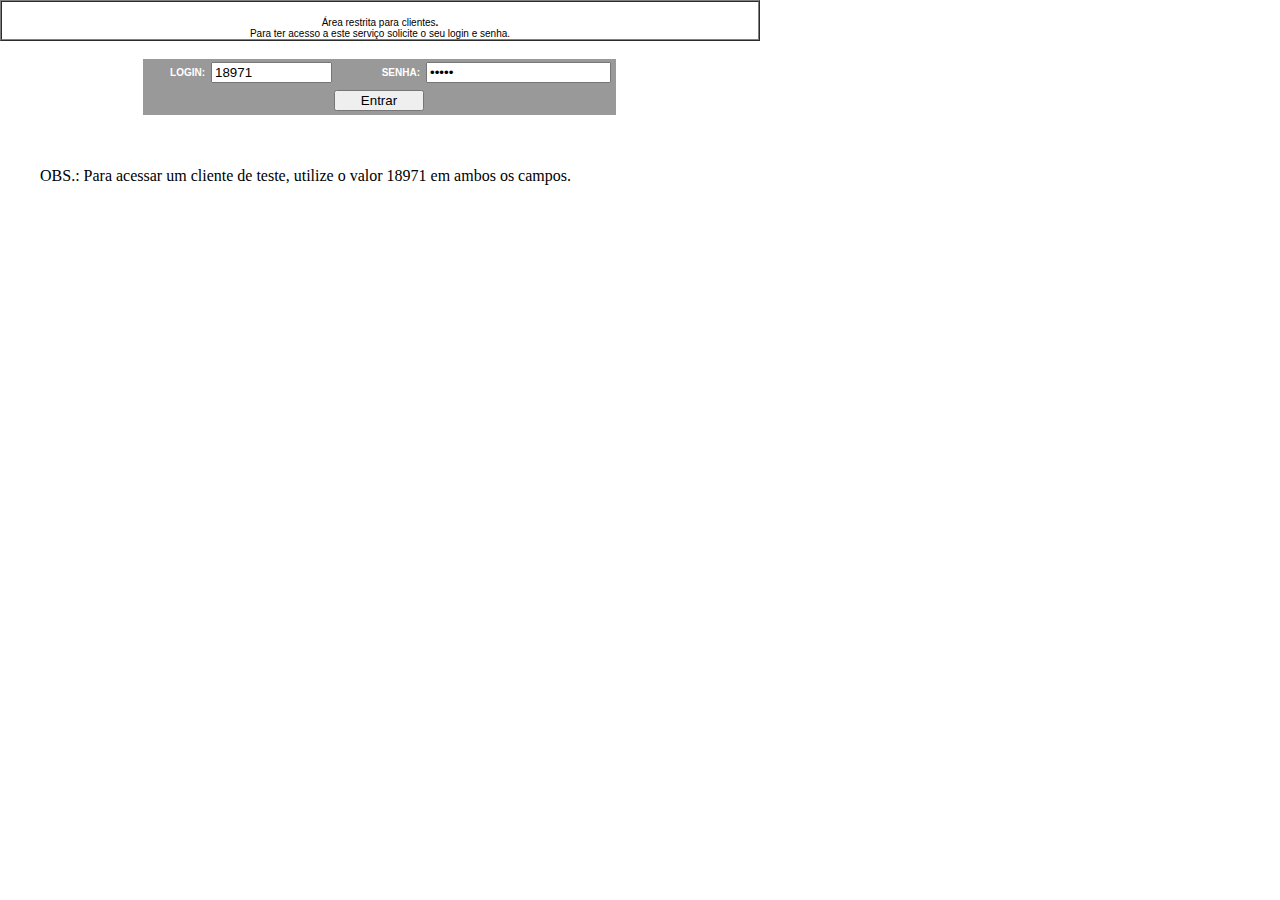
<file: clionline.html>
<!DOCTYPE HTML PUBLIC "-//W3C//DTD HTML 4.01 Transitional//EN">
<html>
<head>
 <title>Imobili&aacute;ria</title>
 <meta http-equiv="Content-Type" content="text/html; charset=iso-8859-1">
 <script language="Javascript">
 <!--
 function Exec(f)
 {
	f.timestamp.value = now.getTime();
	return true;
 }
 //-->
 </script>
</head>

<body leftmargin="0" topmargin="0" style="background-color: rgb(255, 255, 255);" marginheight="0" marginwidth="0">
<form action="prg/crLogin.php" method="post" name="DADOS" onsubmit="return Exec(this);">
<input name="timestamp" value="0" type="hidden">
  <table style="width: 760px;" border="1" cellpadding="0" cellspacing="0">
    <tbody>
      <tr valign="top">
        <td style="vertical-align: middle; text-align: center;">
		<font color="#000000" face="Verdana, Arial, Helvetica, sans-serif" size="1"><font size="2"><br>
        <font size="1">&Aacute;rea restrita para clientes</font></font><font size="1"><b>.<br>
        </b></font></font><font color="#000000" face="Verdana, Arial, Helvetica, sans-serif" size="1">
		Para ter acesso a este servi&ccedil;o solicite o seu login e senha.</font>
		</td>
      </tr>
    </tbody>
  </table>
  <table border="0" cellpadding="0" cellspacing="0" width="758">
    <tbody>
      <tr>
        <td style="text-align: center;" valign="top" width="474"><br>
        <table style="text-align: left; margin-left: auto; margin-right: auto;" bgcolor="#999999" border="0" cellpadding="0" cellspacing="0" height="30" width="473">
          <tbody>
            <tr align="center">
              <td>
              <table border="0" cellpadding="3" cellspacing="0" width="470">
                <tbody>
                  <tr>
                    <td width="75">
                    <div align="right"><b><font color="#ffffff" face="Verdana, Arial, Helvetica, sans-serif" size="1">LOGIN:</font></b></div>
                    </td>
                    <td width="160"><font face="Verdana, Arial, Helvetica, sans-serif" size="1">
					<input name="LOGIN" size="12" type="text" value=18971> </font></td>
                    <td width="75">
                    <div align="right"><b><font color="#ffffff" face="Verdana, Arial, Helvetica, sans-serif" size="1">SENHA:</font></b></div>
                    </td>
                    <td width="160"><font face="Verdana, Arial, Helvetica, sans-serif" size="1">
					<input name="SENHA" size="20" type="password" value=18971> </font></td>
                  </tr>
                </tbody>
              </table>
              <table border="0" cellpadding="4" cellspacing="0" width="473">
                <tbody>
                  <tr>
                    <td>
                    <div align="center"><font face="Verdana, Arial, Helvetica, sans-serif" size="1">
					<input value="     Entrar     " id="submit1" name="submit1" type="submit">
					</font></div>
                    </td>
                  </tr>
                </tbody>
              </table>
              </td>
            </tr>
          </tbody>
        </table>
        <br>
        </td>
      </tr>
    </tbody>
  </table>
  <br>
  <blockquote>
  OBS.: Para acessar um cliente de teste, utilize o valor 18971 em ambos os campos.
  </blockquote>
</form>
</body>
</html>
</file>
